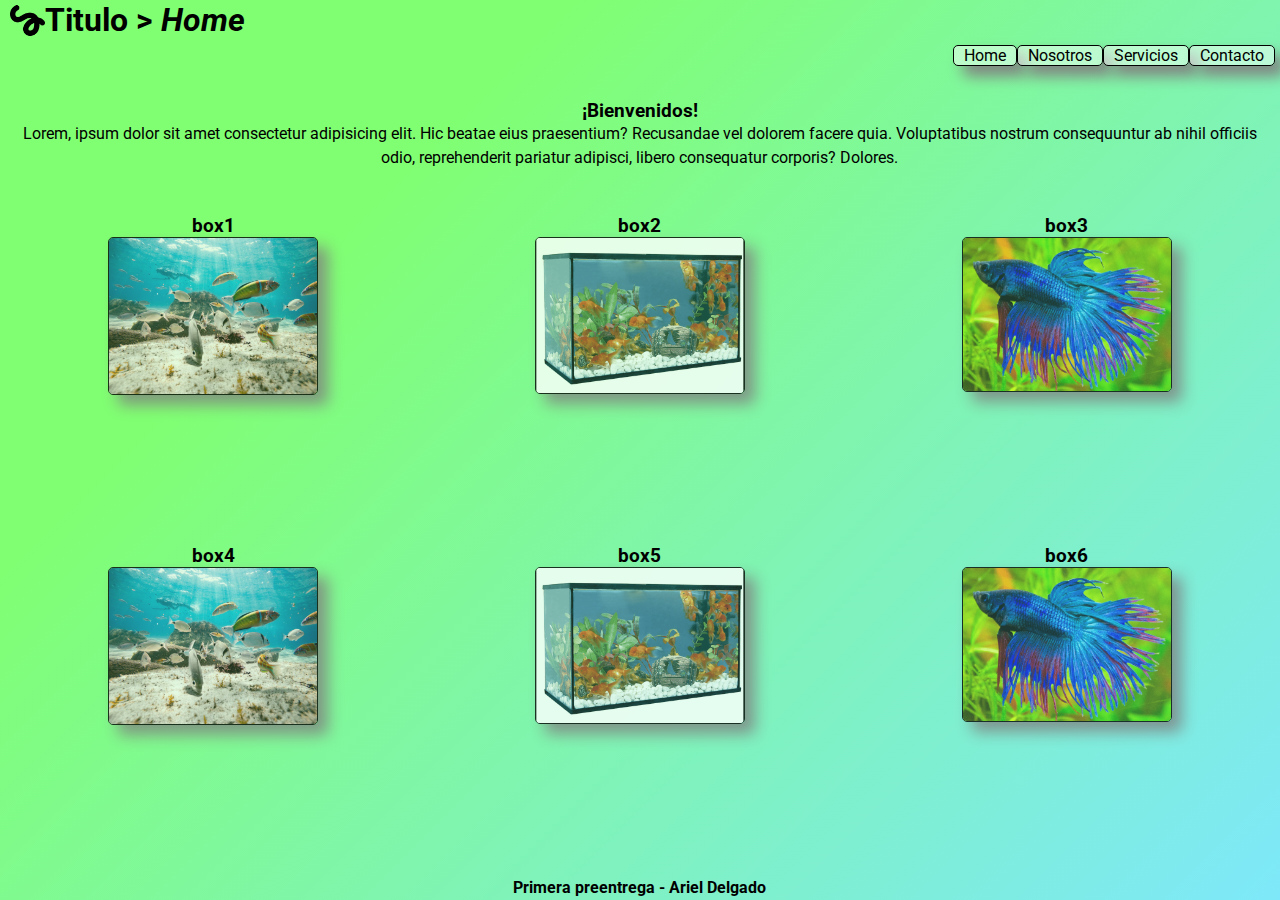
<file: index.html>
<!DOCTYPE html>
<html lang="es">
<head>
    <meta charset="UTF-8">
    <meta http-equiv="X-UA-Compatible" content="IE=edge">
    <meta name="viewport" content="width=device-width, initial-scale=1.0">
    <link rel="preconnect" href="https://fonts.googleapis.com">
    <link rel="preconnect" href="https://fonts.gstatic.com" crossorigin>
    <link href="https://fonts.googleapis.com/css2?family=Roboto:wght@300&display=swap" rel="stylesheet">
    <link rel="stylesheet" href="estilo.css">
    <title>Primera preentrega - Ariel Delgado</title>
</head>
<body>
    <div class="container">
        <header>
            <img src="img/logo.png" alt="logo" class="imglogo">
            <h1>
                Titulo > <i>Home</i>
            </h1>
        </header>
        <nav>
            <ul class="menu">
                <li> <a href="index.html">Home</a> </li>
                <li> <a href="./pages/nosotros.html">Nosotros</a> </li>
                <li> <a href="./pages/servicios.html">Servicios</a> </li>
                <li> <a href="./pages/contacto.html">Contacto</a> </li>
            </ul>
        </nav>
        <section class="sup">
            <h3>
                ¡Bienvenidos!
            </h3>
            <p>
                Lorem, ipsum dolor sit amet consectetur adipisicing elit. Hic beatae eius praesentium? Recusandae vel dolorem facere quia. Voluptatibus nostrum consequuntur ab nihil officiis odio, reprehenderit pariatur adipisci, libero consequatur corporis? Dolores.
            </p>
        </section>
        <section class="box1">
            <h3>box1</h3>
            <img src="img/peces-fondo.jpg" alt="peces fondo" class="imgbox">
        </section>
        <section class="box2">
            <h3>box2</h3>
            <img src="img/peces-acuarios.png" alt="acuario" class="imgbox">
        </section>
        <section class="box3">
            <h3>box3</h3>
            <img src="img/pez-bettta.png" alt="pez betta" class="imgbox">
        </section>
        <section class="box4">
            <h3>box4</h3>
            <img src="img/peces-fondo.jpg" alt="peces fondo" class="imgbox">
        </section>
        <section class="box5">
            <h3>box5</h3>
            <img src="img/peces-acuarios.png" alt="acuario" class="imgbox">
        </section>
        <section class="box6">
            <h3>box6</h3>
            <img src="img/pez-bettta.png" alt="pez betta" class="imgbox">
        </section>
        <footer>
            <h4>
                Primera preentrega - Ariel Delgado
            </h4>
        </footer>
    </div>
</body>
</html>
</file>
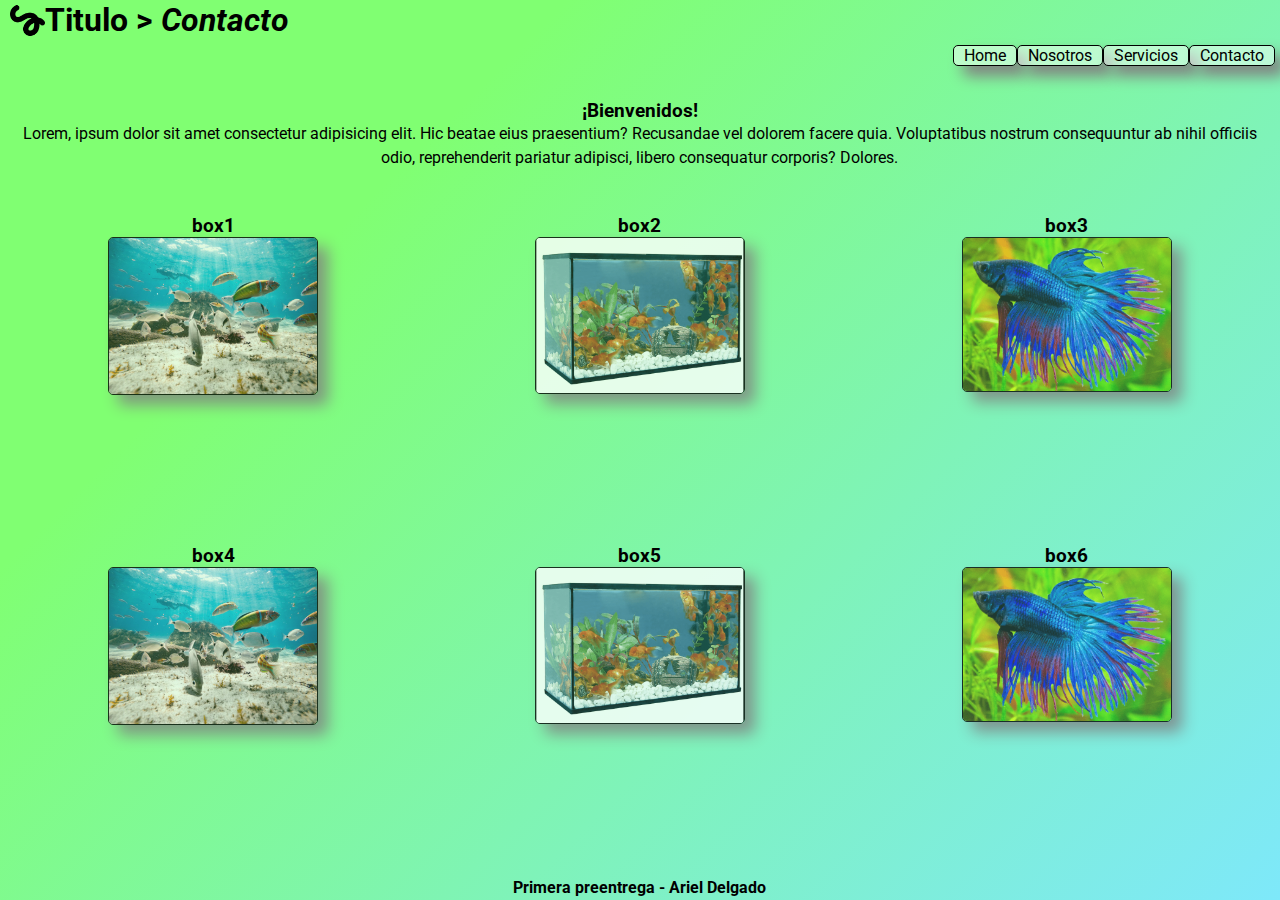
<file: pages/contacto.html>
<!DOCTYPE html>
<html lang="es">
<head>
    <meta charset="UTF-8">
    <meta http-equiv="X-UA-Compatible" content="IE=edge">
    <meta name="viewport" content="width=device-width, initial-scale=1.0">
    <link rel="preconnect" href="https://fonts.googleapis.com">
    <link rel="preconnect" href="https://fonts.gstatic.com" crossorigin>
    <link href="https://fonts.googleapis.com/css2?family=Roboto:wght@300&display=swap" rel="stylesheet">
    <link rel="stylesheet" href="../estilo.css">
    <title>Primera preentrega - Ariel Delgado</title>
</head>
<body>
    <div class="container">
        <header>
            <img src="../img/logo.png" alt="logo" class="imglogo">
            <h1>
                Titulo > <i>Contacto</i>
            </h1>
        </header>
        <nav>
            <ul class="menu">
                <li> <a href="../index.html">Home</a> </li>
                <li> <a href="./nosotros.html">Nosotros</a> </li>
                <li> <a href="./servicios.html">Servicios</a> </li>
                <li> <a href="./contacto.html">Contacto</a> </li>
            </ul>
        </nav>
        <section class="sup">
            <h3>
                ¡Bienvenidos!
            </h3>
            <p>
                Lorem, ipsum dolor sit amet consectetur adipisicing elit. Hic beatae eius praesentium? Recusandae vel dolorem facere quia. Voluptatibus nostrum consequuntur ab nihil officiis odio, reprehenderit pariatur adipisci, libero consequatur corporis? Dolores.
            </p>
        </section>
        <section class="box1">
            <h3>box1</h3>
            <img src="../img/peces-fondo.jpg" alt="peces fondo" class="imgbox">
        </section>
        <section class="box2">
            <h3>box2</h3>
            <img src="../img/peces-acuarios.png" alt="acuario" class="imgbox">
        </section>
        <section class="box3">
            <h3>box3</h3>
            <img src="../img/pez-bettta.png" alt="pez betta" class="imgbox">
        </section>
        <section class="box4">
            <h3>box4</h3>
            <img src="../img/peces-fondo.jpg" alt="peces fondo" class="imgbox">
        </section>
        <section class="box5">
            <h3>box5</h3>
            <img src="../img/peces-acuarios.png" alt="acuario" class="imgbox">
        </section>
        <section class="box6">
            <h3>box6</h3>
            <img src="../img/pez-bettta.png" alt="pez betta" class="imgbox">
        </section>
        <footer>
            <h4>
                Primera preentrega - Ariel Delgado
            </h4>
        </footer>
    </div>
</body>
</html>
</file>
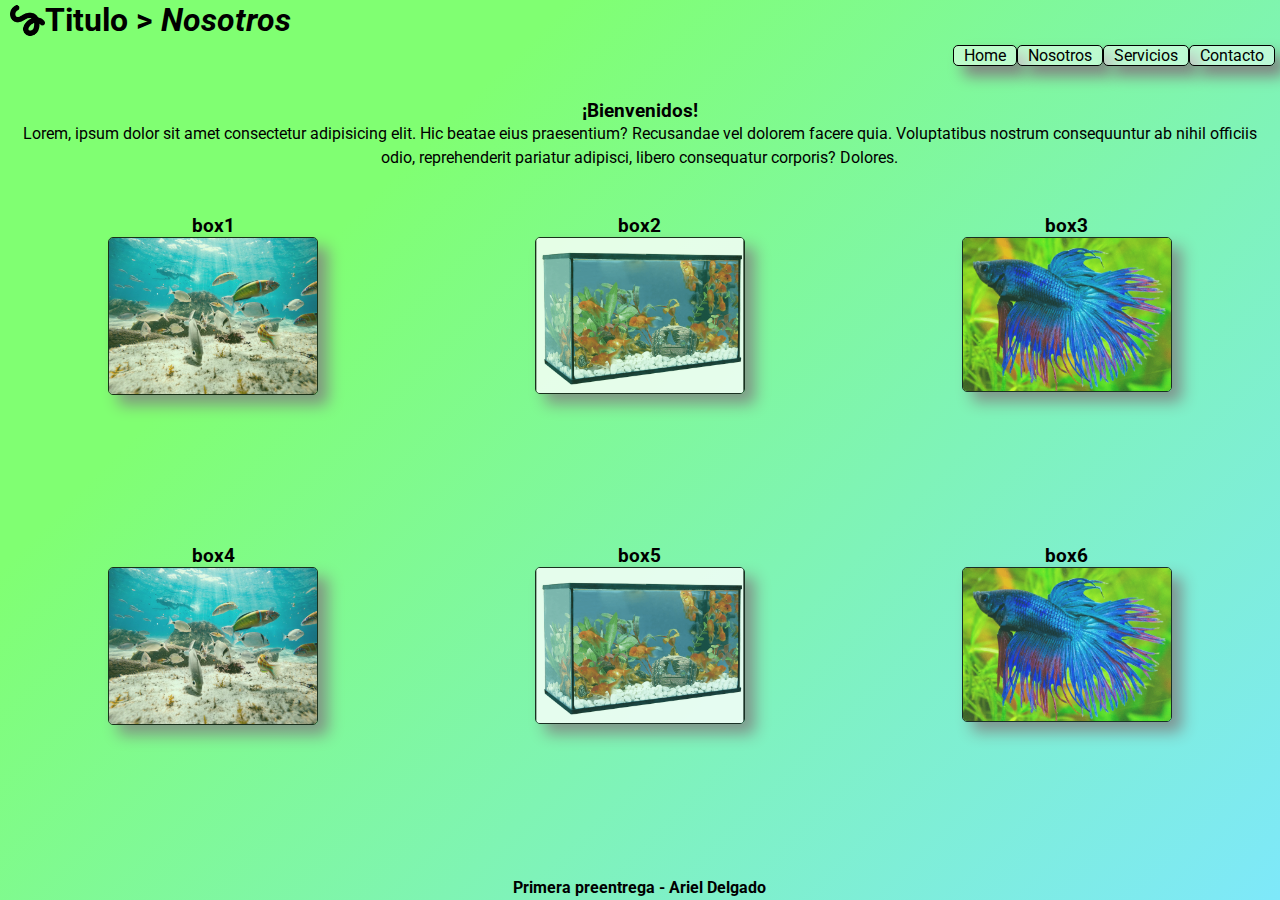
<file: pages/nosotros.html>
<!DOCTYPE html>
<html lang="es">
<head>
    <meta charset="UTF-8">
    <meta http-equiv="X-UA-Compatible" content="IE=edge">
    <meta name="viewport" content="width=device-width, initial-scale=1.0">
    <link rel="preconnect" href="https://fonts.googleapis.com">
    <link rel="preconnect" href="https://fonts.gstatic.com" crossorigin>
    <link href="https://fonts.googleapis.com/css2?family=Roboto:wght@300&display=swap" rel="stylesheet">
    <link rel="stylesheet" href="../estilo.css">
    <title>Primera preentrega - Ariel Delgado</title>
</head>
<body>
    <div class="container">
        <header>
            <img src="../img/logo.png" alt="logo" class="imglogo">
            <h1>
                Titulo > <i>Nosotros</i>
            </h1>
        </header>
        <nav>
            <ul class="menu">
                <li> <a href="../index.html">Home</a> </li>
                <li> <a href="./nosotros.html">Nosotros</a> </li>
                <li> <a href="./servicios.html">Servicios</a> </li>
                <li> <a href="./contacto.html">Contacto</a> </li>
            </ul>
        </nav>
        <section class="sup">
            <h3>
                ¡Bienvenidos!
            </h3>
            <p>
                Lorem, ipsum dolor sit amet consectetur adipisicing elit. Hic beatae eius praesentium? Recusandae vel dolorem facere quia. Voluptatibus nostrum consequuntur ab nihil officiis odio, reprehenderit pariatur adipisci, libero consequatur corporis? Dolores.
            </p>
        </section>
        <section class="box1">
            <h3>box1</h3>
            <img src="../img/peces-fondo.jpg" alt="peces fondo" class="imgbox">
        </section>
        <section class="box2">
            <h3>box2</h3>
            <img src="../img/peces-acuarios.png" alt="acuario" class="imgbox">
        </section>
        <section class="box3">
            <h3>box3</h3>
            <img src="../img/pez-bettta.png" alt="pez betta" class="imgbox">
        </section>
        <section class="box4">
            <h3>box4</h3>
            <img src="../img/peces-fondo.jpg" alt="peces fondo" class="imgbox">
        </section>
        <section class="box5">
            <h3>box5</h3>
            <img src="../img/peces-acuarios.png" alt="acuario" class="imgbox">
        </section>
        <section class="box6">
            <h3>box6</h3>
            <img src="../img/pez-bettta.png" alt="pez betta" class="imgbox">
        </section>
        <footer>
            <h4>
                Primera preentrega - Ariel Delgado
            </h4>
        </footer>
    </div>
</body>
</html>
</file>
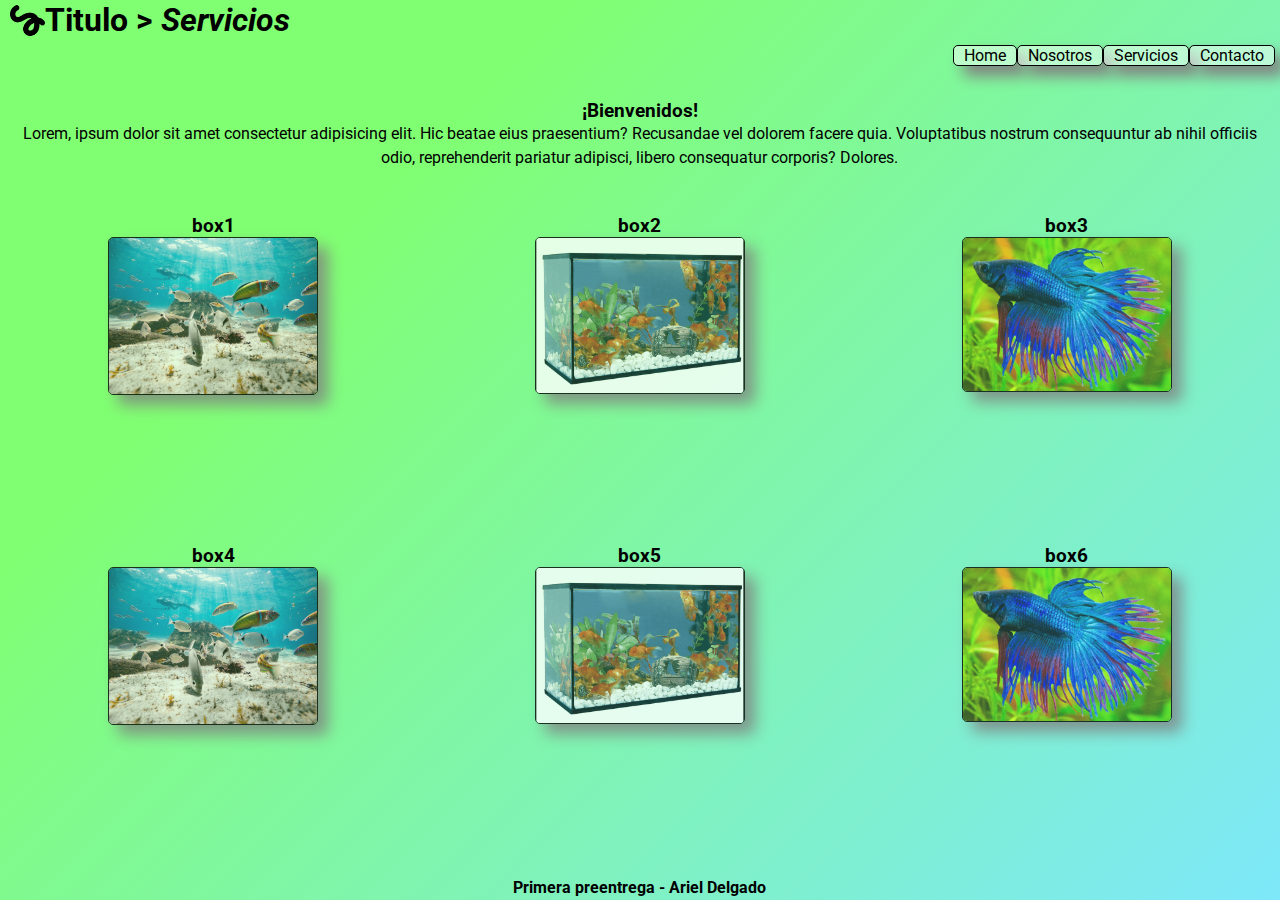
<file: pages/servicios.html>
<!DOCTYPE html>
<html lang="es">
<head>
    <meta charset="UTF-8">
    <meta http-equiv="X-UA-Compatible" content="IE=edge">
    <meta name="viewport" content="width=device-width, initial-scale=1.0">
    <link rel="preconnect" href="https://fonts.googleapis.com">
    <link rel="preconnect" href="https://fonts.gstatic.com" crossorigin>
    <link href="https://fonts.googleapis.com/css2?family=Roboto:wght@300&display=swap" rel="stylesheet">
    <link rel="stylesheet" href="../estilo.css">
    <title>Primera preentrega - Ariel Delgado</title>
</head>
<body>
    <div class="container">
        <header>
            <img src="../img/logo.png" alt="logo" class="imglogo">
            <h1>
                Titulo > <i>Servicios</i>
            </h1>
        </header>
        <nav>
            <ul class="menu">
                <li> <a href="../index.html">Home</a> </li>
                <li> <a href="./nosotros.html">Nosotros</a> </li>
                <li> <a href="./servicios.html">Servicios</a> </li>
                <li> <a href="./contacto.html">Contacto</a> </li>
            </ul>
        </nav>
        <section class="sup">
            <h3>
                ¡Bienvenidos!
            </h3>
            <p>
                Lorem, ipsum dolor sit amet consectetur adipisicing elit. Hic beatae eius praesentium? Recusandae vel dolorem facere quia. Voluptatibus nostrum consequuntur ab nihil officiis odio, reprehenderit pariatur adipisci, libero consequatur corporis? Dolores.
            </p>
        </section>
        <section class="box1">
            <h3>box1</h3>
            <img src="../img/peces-fondo.jpg" alt="peces fondo" class="imgbox">
        </section>
        <section class="box2">
            <h3>box2</h3>
            <img src="../img/peces-acuarios.png" alt="acuario" class="imgbox">
        </section>
        <section class="box3">
            <h3>box3</h3>
            <img src="../img/pez-bettta.png" alt="pez betta" class="imgbox">
        </section>
        <section class="box4">
            <h3>box4</h3>
            <img src="../img/peces-fondo.jpg" alt="peces fondo" class="imgbox">
        </section>
        <section class="box5">
            <h3>box5</h3>
            <img src="../img/peces-acuarios.png" alt="acuario" class="imgbox">
        </section>
        <section class="box6">
            <h3>box6</h3>
            <img src="../img/pez-bettta.png" alt="pez betta" class="imgbox">
        </section>
        <footer>
            <h4>
                Primera preentrega - Ariel Delgado
            </h4>
        </footer>
    </div>
</body>
</html>
</file>
<file: estilo.css>
*{
	margin: 0;
	padding: 0;
	box-sizing: border-box;
}
body{
	font-family: 'Roboto', sans-serif;
    background-color: #7ee8fa;
	background-image: linear-gradient(315deg, #7ee8fa 0%, #80ff72 74%);
    background-attachment: fixed;
}
.container{
    text-align: center;
    display: grid;
	grid-template-areas: 
	"header header header"
	"menu menu menu"
	"sup sup sup"
    "box1 box2 box3"
    "box4 box5 box6"
	"footer footer footer";
	grid-template-rows: 40px 40px 135px 1fr 1fr 25px;
	grid-template-columns: 1fr 1fr 1fr;
    height: 100vh;
}
header{
	height: auto;
	display: flex;
	align-items: center;
	justify-content: flex-start;
	margin: 5px;
    padding: 5px;
    grid-area: header;
}
.imglogo{
    width: 35px;
}
.imgbox{
    width: 210px;
    border-radius: 5px;
	border: black solid 1px;
    box-shadow: 10px 10px 15px gray;
    opacity: 0.8;
}
.imgbox:hover{
    opacity: 1;
    border-radius: 5px;
	border: white solid 2px;
    box-shadow: 10px 10px 15px gray;
}
nav{
	padding: 5px;
	height: 25px;
    grid-area: menu;
}
nav ul{
	display: flex;
}
.menu{
	display: flex;
	justify-content: flex-end;
	align-items: center;
    list-style-type: none; 
    
}
.menu li{
	background: rgba(255, 255, 255, 0.479);
	box-shadow: 10px 10px 15px gray;
	border: black solid 1px;
	border-radius: 5px;
	transition: all 1.5s;
}
.menu li:hover{
	background-color: white;
	
}
.menu li a{
	padding: 10px;
	text-decoration:overline;
	color: black;
	transition: all 1.5s;
	
}
.menu li a:hover{
	font-weight: bold;
	font-size: 18px;
	text-decoration: underline;
}
.sup{
    grid-area: sup;
    padding: 20px;
}
.box1{
    grid-area: box1;
}
.box2{
    grid-area: box2;
}
.box3{
    grid-area: box3;
}
.box4{
    grid-area: box4;
}
.box5{
    grid-area: box5;
}
.box6{
    grid-area: box6;
}
.vid{
    grid-area: vid;
}
footer{
    grid-area: footer;
	text-align: center;
	display: flex;
	align-items: center;
	justify-content: center;
}
p{
	line-height: 1.5;
}
@media screen and (max-width: 768px){
	.container{
		grid-template-areas: 
		"header header"
		"menu menu"
		"sup sup"
		"box1 box2"
		"box3 box4"
		"box5 box6"
		"footer footer";
		grid-template-rows: repeat(7, auto);
		grid-template-columns: 1fr 1fr;
	}
}

@media screen and (max-width: 425px){
	.container{
		grid-template-areas: 
		"header"
		"menu"
		"sup"
		"box1"
		"box2"
		"box3"
		"box4"
		"box5"
		"box6"
		"footer";
		grid-template-rows: repeat(10, auto);
		grid-template-columns: auto;
	}
	nav{
		padding: 0px;
	}
	.menu{
		justify-content: space-between;
	}
	.imgbox{
		width: 150px;
	}
	.sup{
		margin: 0px;
		padding: 10px;
		height: auto;
	}
}
</file>
